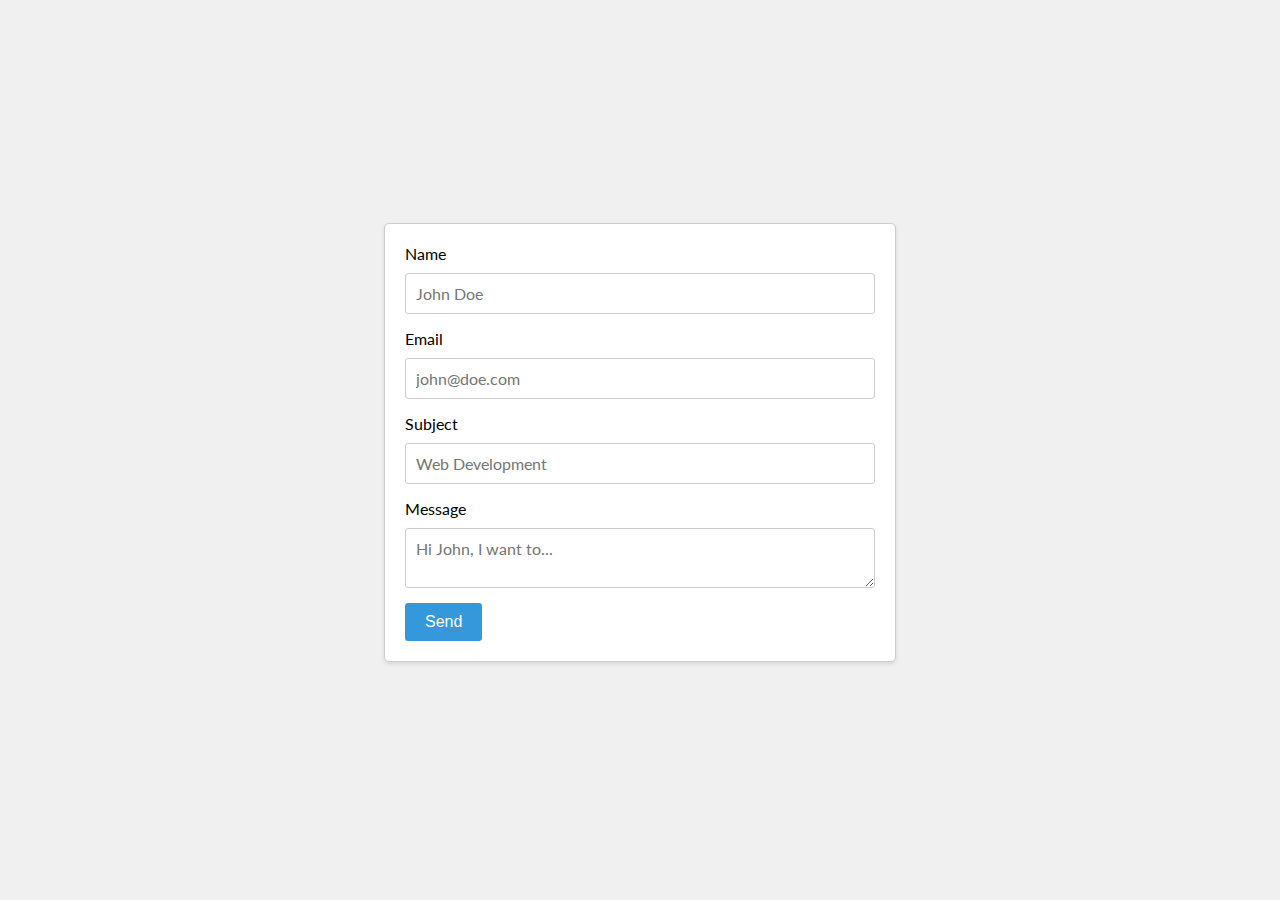
<file: index.html>
<html lang="en">
<head>
    <meta charset="UTF-8">
    <meta name="viewport" content="width=device-width, initial-scale=1.0">
    <link rel="stylesheet" href="index.css">
    <title>contact</title>
</head>
<body>

    <form action="https://formsubmit.co/kibanal848@poverts.com" method="POST">
        <div class="input-container">
            <label for="name">Name</label>
            <input type="text" id="name" name="name" placeholder="John Doe" required />
        </div>
        <div class="input-container">
            <label for="email">Email</label>
            <input type="email" id="email" name="email" placeholder="john@doe.com" required />
        </div>
        <div class="input-container">
            <label for="subject">Subject</label>
            <input type="text" id="subject" name="subject" placeholder="Web Development" required />
        </div>
        <div class="input-container">
            <label for="message">Message</label>
            <textarea id="message" name="message" placeholder="Hi John, I want to..." required></textarea>
        </div>

        <input type="hidden" name="_next" value="http://127.0.0.1:5500/thanks.html">

        <input type="hidden" name="_captcha" value="false">
        
        <button type="submit">Send</button>
</form>

    
</body>
</html>
</file>
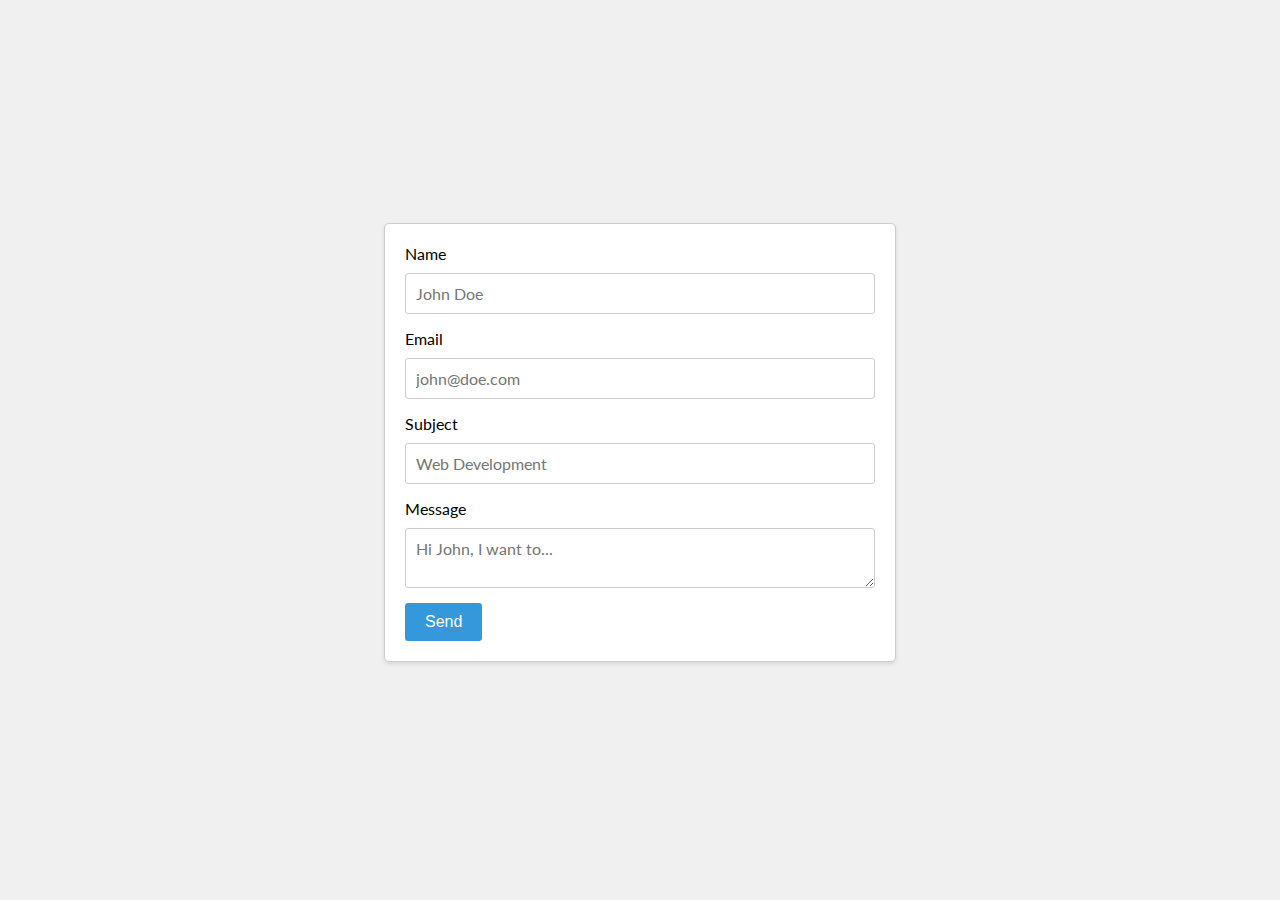
<file: contact.html>
<html lang="en">
<head>
    <meta charset="UTF-8">
    <meta name="viewport" content="width=device-width, initial-scale=1.0">
    <link rel="stylesheet" href="contact.css">
    <title>contact</title>
</head>
<body>

    <form action="https://formsubmit.co/kibanal848@poverts.com" method="POST">
        <div class="input-container">
            <label for="name">Name</label>
            <input type="text" id="name" name="name" placeholder="John Doe" required />
        </div>
        <div class="input-container">
            <label for="email">Email</label>
            <input type="email" id="email" name="email" placeholder="john@doe.com" required />
        </div>
        <div class="input-container">
            <label for="subject">Subject</label>
            <input type="text" id="subject" name="subject" placeholder="Web Development" required />
        </div>
        <div class="input-container">
            <label for="message">Message</label>
            <textarea id="message" name="message" placeholder="Hi John, I want to..." required></textarea>
        </div>

        <input type="hidden" name="_next" value="http://127.0.0.1:5500/confirm.html">

        <button type="submit">Send</button>
</form>

    
</body>
</html>
</file>
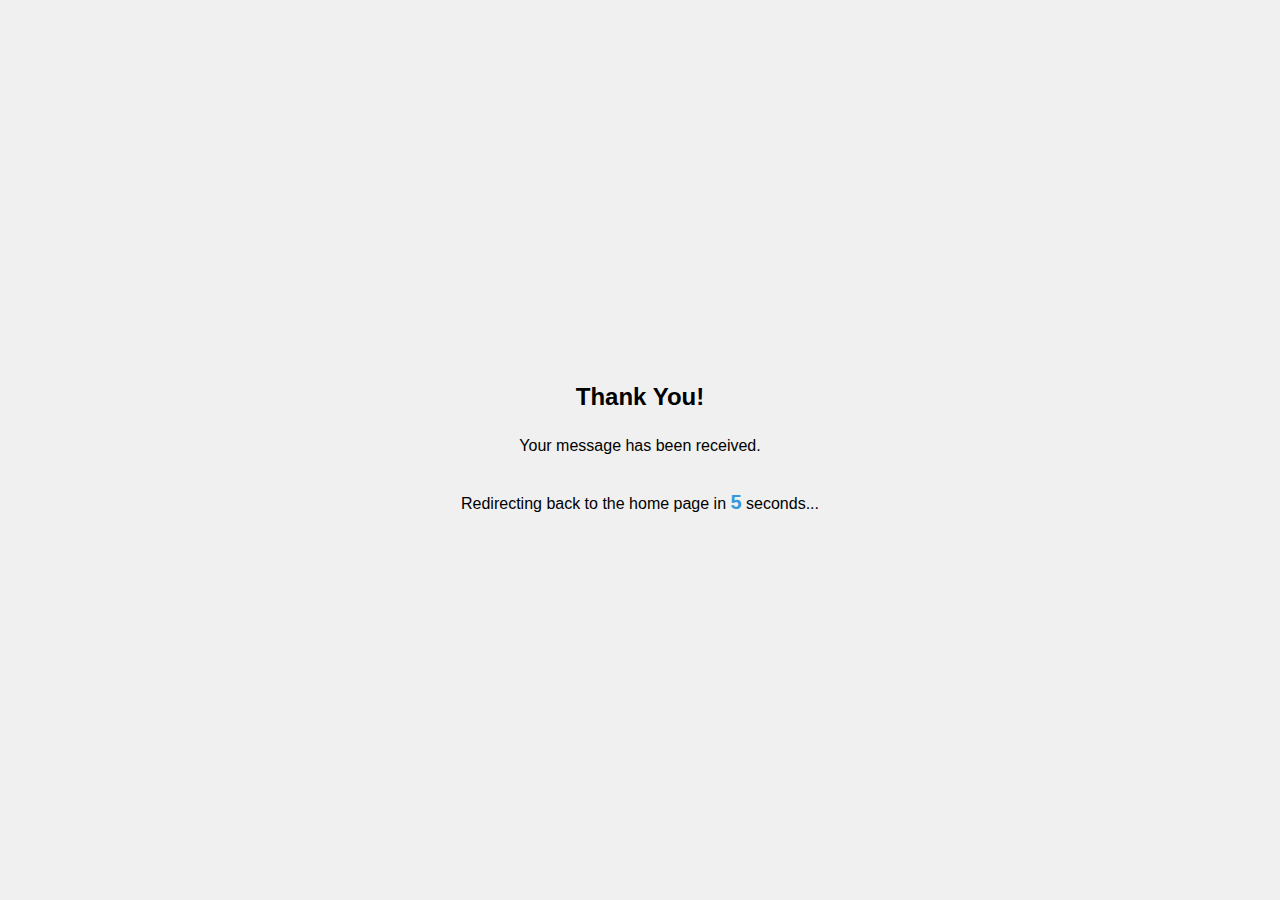
<file: thanks.html>
<!DOCTYPE html>
<html>
<head>
    <title>Thank You</title>
    <link rel="stylesheet" href="thanks.css">
</head>
<body>
    <h1>Thank You!</h1>
    <p>Your message has been received.</p>
    <p>Redirecting back to the home page in <span id="countdown">5</span> seconds...</p>

    <script>
        let seconds = 5; 
        const countdownElement = document.getElementById("countdown");

        function updateCountdown() {
            countdownElement.textContent = seconds;
            seconds--;

            if (seconds < 0) {
                window.location.href = "index.html"; 
            } else {
                setTimeout(updateCountdown, 1000); 
            }
        }

        updateCountdown();
    </script>
</body>
</html>
</file>
<file: index.css>
@import url('https://fonts.googleapis.com/css2?family=Lato:wght@400;700;900&display=swap');

body {
    font-family: Arial, sans-serif;
    background-color: #f0f0f0;
    display: flex;
    justify-content: center;
    align-items: center;
    height: 100vh;
    margin: 0;
    font-family: 'Lato', sans-serif;
}

form {
    background-color: #fff;
    border: 1px solid #ccc;
    border-radius: 5px;
    box-shadow: 0 2px 4px rgba(0, 0, 0, 0.1);
    width: 40%;
    padding: 20px;
    box-sizing: border-box;
}

.input-container {
    margin-bottom: 10px;
}

.input-container label {
    display: block;
    margin-bottom: 5px;
}

.input-container input,
.input-container textarea {
    width: 100%;
    padding: 10px;
    margin: 5px 0;
    border: 1px solid #ccc;
    border-radius: 3px;
    font-size: 16px;
    box-sizing: border-box;
    font-family: inherit;
}

.input-container .input-inline {
    display: flex;
    gap: 10px;
}

button {
    background-color: #3498db;
    color: #fff;
    border: none;
    border-radius: 3px;
    padding: 10px 20px;
    font-size: 16px;
    cursor: pointer;
    transition: background-color 0.3s ease;
}

button:hover {
    background-color: #2980b9;
}
</file>
<file: contact.css>
@import url('https://fonts.googleapis.com/css2?family=Lato:wght@400;700;900&display=swap');

body {
    font-family: Arial, sans-serif;
    background-color: #f0f0f0;
    display: flex;
    justify-content: center;
    align-items: center;
    height: 100vh;
    margin: 0;
    font-family: 'Lato', sans-serif;
}

form {
    background-color: #fff;
    border: 1px solid #ccc;
    border-radius: 5px;
    box-shadow: 0 2px 4px rgba(0, 0, 0, 0.1);
    width: 40%;
    padding: 20px;
    box-sizing: border-box;
}

.input-container {
    margin-bottom: 10px;
}

.input-container label {
    display: block;
    margin-bottom: 5px;
}

.input-container input,
.input-container textarea {
    width: 100%;
    padding: 10px;
    margin: 5px 0;
    border: 1px solid #ccc;
    border-radius: 3px;
    font-size: 16px;
    box-sizing: border-box;
    font-family: inherit;
}

.input-container .input-inline {
    display: flex;
    gap: 10px;
}

button {
    background-color: #3498db;
    color: #fff;
    border: none;
    border-radius: 3px;
    padding: 10px 20px;
    font-size: 16px;
    cursor: pointer;
    transition: background-color 0.3s ease;
}

button:hover {
    background-color: #2980b9;
}
</file>
<file: thanks.css>
body {
    font-family: Arial, sans-serif;
    background-color: #f0f0f0;
    display: flex;
    justify-content: center;
    align-items: center;
    height: 100vh;
    margin: 0;
    flex-direction: column;
}

h1 {
    font-size: 24px;
    margin-bottom: 10px;
}

p {
    font-size: 16px;
    margin-bottom: 20px;
}

#countdown {
    font-size: 20px;
    font-weight: bold;
    color: #3498db; /* Blue color */
}
</file>
